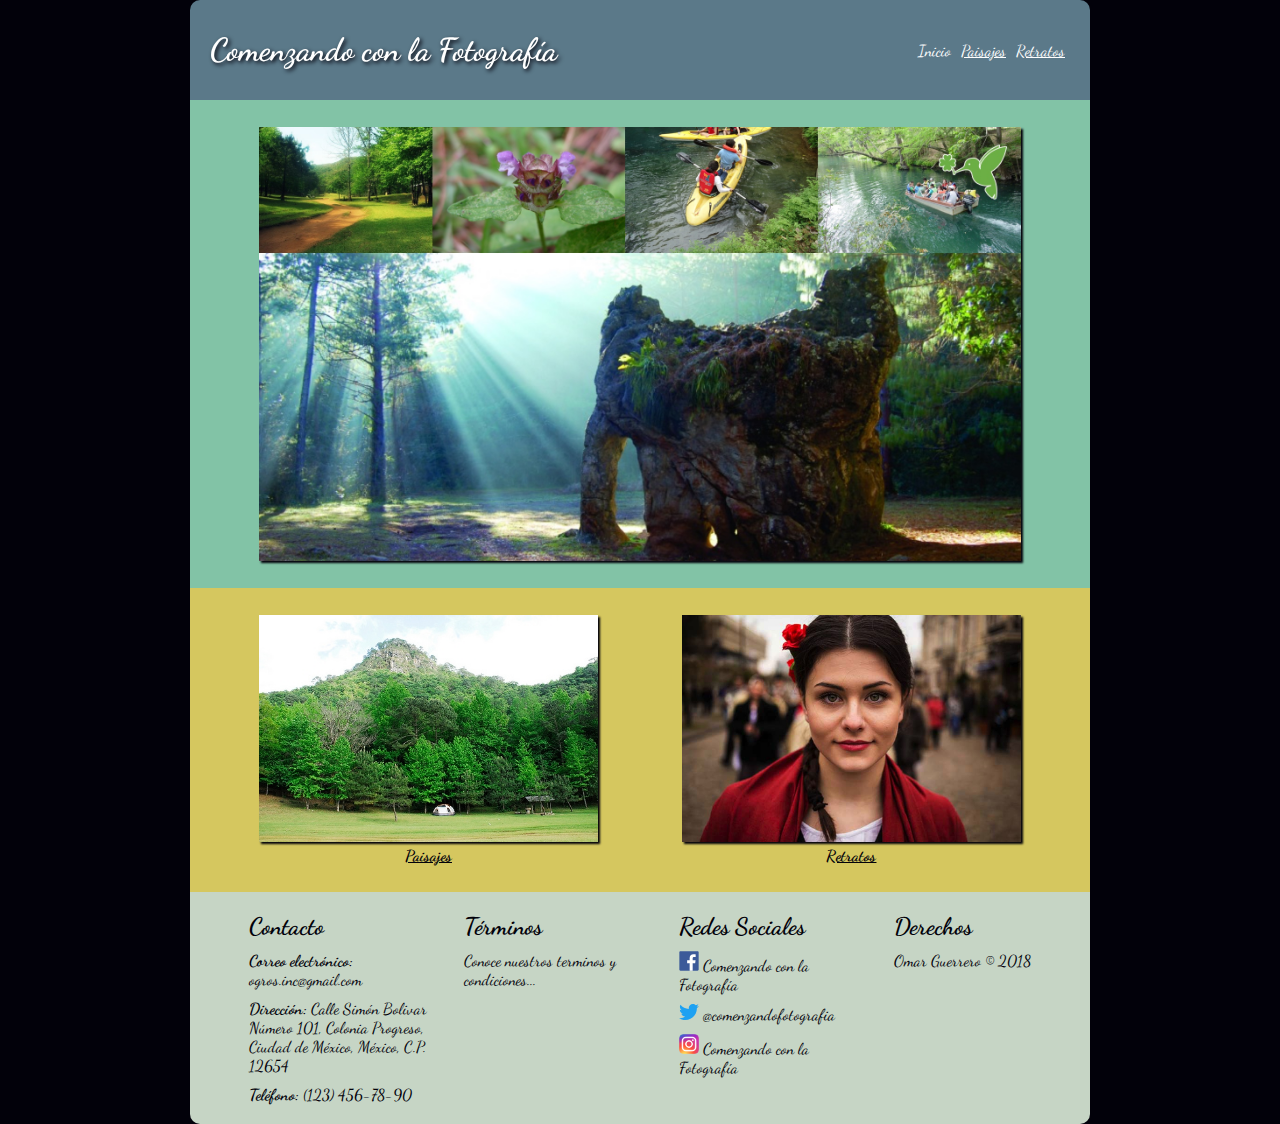
<file: index.html>
<!DOCTYPE html>
<html lang="es">
<head>
	<meta charset="UTF-8">
	<meta name="viewport" content="width=device-width, initial-scale=1.0, user-scalable=no">
	<link rel="stylesheet" href="estilos.css">
	<link href="https://fonts.googleapis.com/css?family=Dancing+Script" rel="stylesheet"> 
	<title>Comenzando con la Fotografía</title>
</head>
<body>
	
	<div class="contenido">
		<header>
			<h1>Comenzando con la Fotografía</h1>
			<nav>
				<ul>
					<li>
						<a href="index.html" class="nav-active">Inicio</a>
					</li>
					<li>
						<a href="paisajes.html">Paisajes</a>
					</li>
					<li>
						<a href="retratos.html">Retratos</a>
					</li>
				</ul>
			</nav>
		</header>

		<div class="img_central">
			<img src="images/el-cielo.jpg" alt="Biosfera del Cielo">
		</div>

		<div class="imgs_sec">
			<a href="paisajes.html">
				<img src="images/paisajes.jpg" alt="Paisajes"  class="rotate">
				Paisajes
			</a>

			<a href="retratos.html">
				<img src="images/retratos.jpg" alt="Retratos" class="translate">
				Retratos
			</a>
			
		</div>

		<footer>
			<ul>
				<h3>Contacto</h3>
				<li><Strong>Correo electrónico: </Strong><a href="mailto:ogros.inc@gmail.com">ogros.inc@gmail.com</a></li>
				<li><Strong>Dirección: </Strong><span>Calle Simón Bolivar Número 101, Colonia Progreso, Ciudad de México, México, C.P. 12654</span></li>
				<li><Strong>Teléfono: </Strong><a href="tel:+521234567890">(123) 456-78-90</a></li>
			</ul>
	
			<ul>
				<h3>Términos</h3>
				<li>Conoce nuestros terminos y condiciones...</li>
			</ul>
	
			<ul>
				<h3>Redes Sociales</h3>
				<li><a href="https://facebook.com/comenzandofotografia" title="Facebook: Comenzando con la Fotografía"> <img src="images/F_icon.svg" alt="Facebook: Comenzando con la Fotografía" title="Facebook: Comenzando con la Fotografía" width="20"> Comenzando con la Fotografía</a></li>
				<li><a href="https://twitter.com/comenzandofotografia" title="Twitter: Comenzando con la Fotografía"> <img src="images/twitter_Logo.svg" alt="Twitter: @comenzandofotografia" title="Twitter: @comenzandofotografia" width="20"> @comenzandofotografia</a></li>
				<li><a href="https://instagram.com/comenzandofotografia" title="Instagram: Comenzando con la Fotografía"> <img src="images/Instagram_logo.png" alt="Instagram: Comenzando con la Fotografía" title="Instagram: Comenzando con la Fotografía" width="20"> Comenzando con la Fotografía</a></li>
			</ul>
	
			<ul>
				<h3>Derechos</h3>
				<li>Omar Guerrero © 2018</li>
			</ul>
		</footer>
		
	</div>

</body>
</html>
</file>
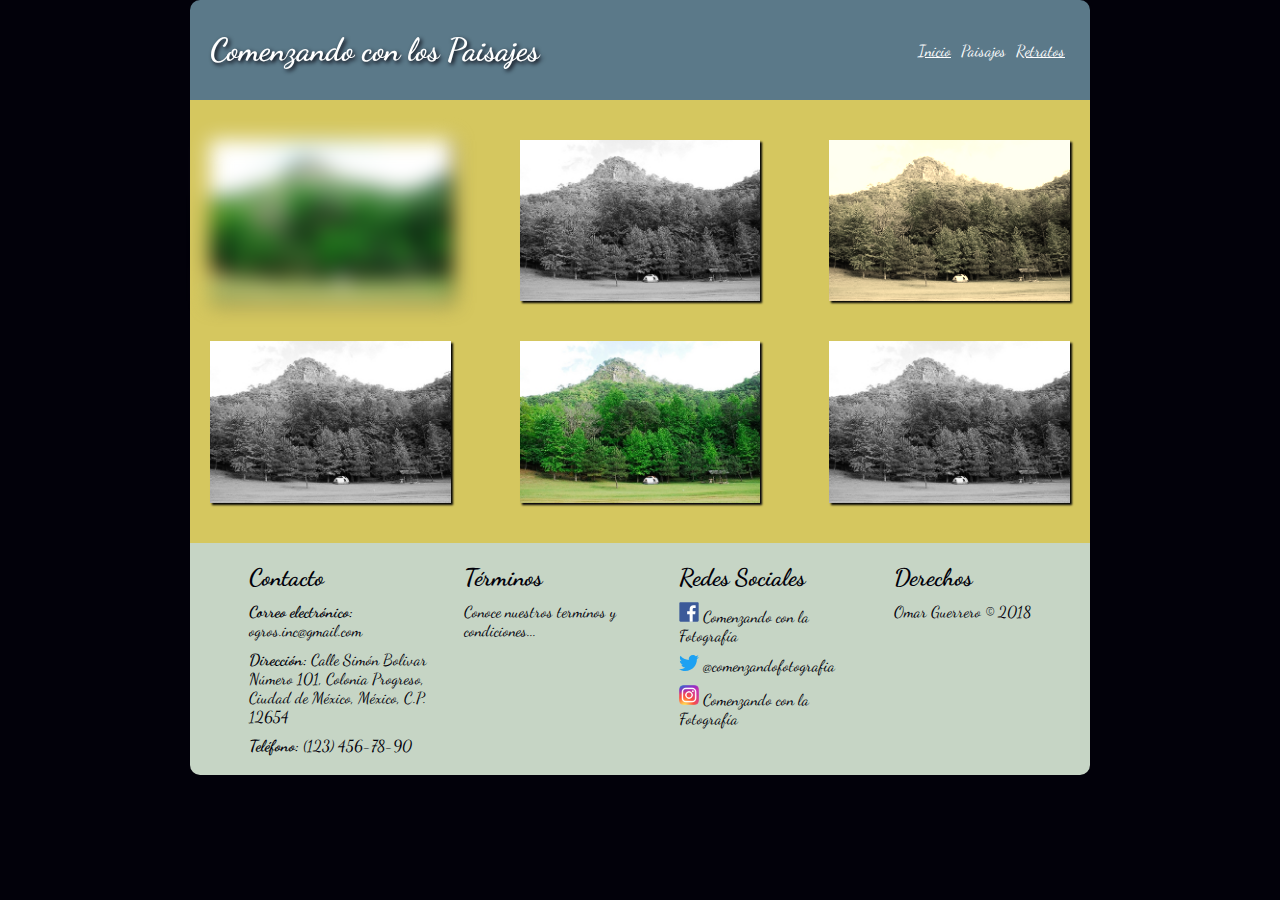
<file: paisajes.html>
<!DOCTYPE html>
<html lang="es">
<head>
	<meta charset="UTF-8">
	<meta name="viewport" content="width=device-width, initial-scale=1.0, user-scalable=no">
	<link rel="stylesheet" href="estilos.css">
	<link href="https://fonts.googleapis.com/css?family=Dancing+Script" rel="stylesheet"> 
	<title>Paisajes</title>
</head>
<body>
	
	<div class="contenido">
		<header>
			<h1>Comenzando con los Paisajes</h1>
			<nav>
				<ul>
					<li>
						<a href="index.html">Inicio</a>
					</li>
					<li>
						<a href="paisajes.html" class="nav-active">Paisajes</a>
					</li>
					<li>
						<a href="retratos.html">Retratos</a>
					</li>
				</ul>
			</nav>
		</header>

		<div class="galeria">
            <img src="images/paisajes.jpg" alt="Paisajes" class="blur">
            <img src="images/paisajes.jpg" alt="Paisajes">
            <img src="images/paisajes.jpg" alt="Paisajes" class="sepia">
            <img src="images/paisajes.jpg" alt="Paisajes">
            <img src="images/paisajes.jpg" alt="Paisajes">
            <img src="images/paisajes.jpg" alt="Paisajes">
            	
		</div>

		<footer>
			<ul>
				<h3>Contacto</h3>
				<li><Strong>Correo electrónico: </Strong><a href="mailto:ogros.inc@gmail.com">ogros.inc@gmail.com</a></li>
				<li><Strong>Dirección: </Strong><span>Calle Simón Bolivar Número 101, Colonia Progreso, Ciudad de México, México, C.P. 12654</span></li>
				<li><Strong>Teléfono: </Strong><a href="tel:+521234567890">(123) 456-78-90</a></li>
			</ul>
	
			<ul>
				<h3>Términos</h3>
				<li>Conoce nuestros terminos y condiciones...</li>
			</ul>
	
			<ul>
				<h3>Redes Sociales</h3>
				<li><a href="https://facebook.com/comenzandofotografia" title="Facebook: Comenzando con la Fotografía"> <img src="images/F_icon.svg" alt="Facebook: Comenzando con la Fotografía" title="Facebook: Comenzando con la Fotografía" width="20"> Comenzando con la Fotografía</a></li>
				<li><a href="https://twitter.com/comenzandofotografia" title="Twitter: Comenzando con la Fotografía"> <img src="images/twitter_Logo.svg" alt="Twitter: @comenzandofotografia" title="Twitter: @comenzandofotografia" width="20"> @comenzandofotografia</a></li>
				<li><a href="https://instagram.com/comenzandofotografia" title="Instagram: Comenzando con la Fotografía"> <img src="images/Instagram_logo.png" alt="Instagram: Comenzando con la Fotografía" title="Instagram: Comenzando con la Fotografía" width="20"> Comenzando con la Fotografía</a></li>
			</ul>
	
			<ul>
				<h3>Derechos</h3>
				<li>Omar Guerrero © 2018</li>
			</ul>
		</footer>
		
	</div>

</body>
</html>
</file>
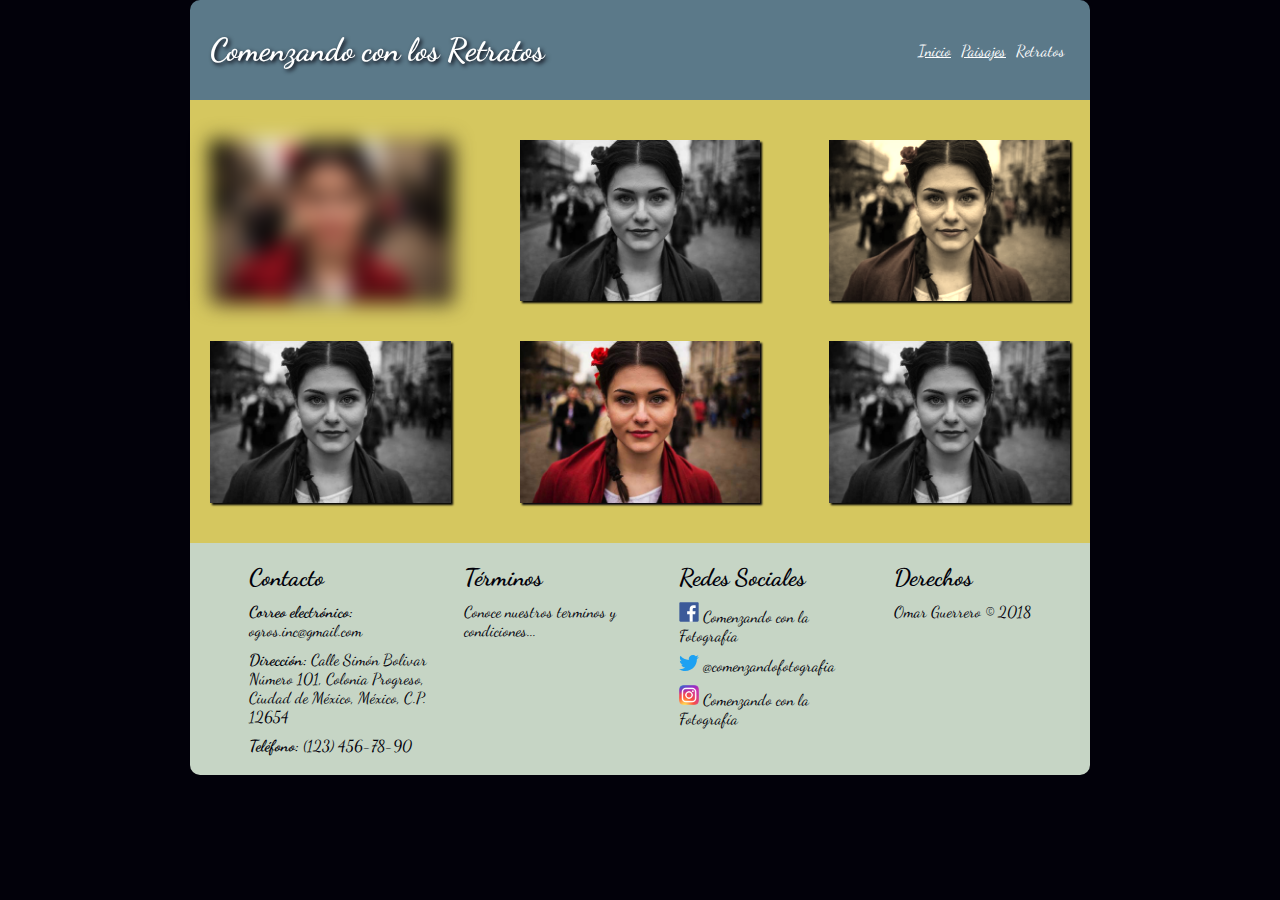
<file: retratos.html>
<!DOCTYPE html>
<html lang="es">
<head>
	<meta charset="UTF-8">
	<meta name="viewport" content="width=device-width, initial-scale=1.0, user-scalable=no">
	<link rel="stylesheet" href="estilos.css">
	<link href="https://fonts.googleapis.com/css?family=Dancing+Script" rel="stylesheet"> 
	<title>Retratos</title>
</head>
<body>
	
	<div class="contenido">
		<header>
			<h1>Comenzando con los Retratos</h1>
			<nav>
				<ul>
					<li>
						<a href="index.html">Inicio</a>
					</li>
					<li>
						<a href="paisajes.html">Paisajes</a>
					</li>
					<li>
						<a href="retratos.html" class="nav-active">Retratos</a>
					</li>
				</ul>
			</nav>
		</header>

		<div class="galeria">
            <img src="images/retratos.jpg" alt="retratos" class="blur">
            <img src="images/retratos.jpg" alt="retratos">
            <img src="images/retratos.jpg" alt="retratos" class="sepia">
            <img src="images/retratos.jpg" alt="retratos">
            <img src="images/retratos.jpg" alt="retratos">
            <img src="images/retratos.jpg" alt="retratos">
            	
		</div>

		<footer>
			<ul>
				<h3>Contacto</h3>
				<li><Strong>Correo electrónico: </Strong><a href="mailto:ogros.inc@gmail.com">ogros.inc@gmail.com</a></li>
				<li><Strong>Dirección: </Strong><span>Calle Simón Bolivar Número 101, Colonia Progreso, Ciudad de México, México, C.P. 12654</span></li>
				<li><Strong>Teléfono: </Strong><a href="tel:+521234567890">(123) 456-78-90</a></li>
			</ul>
	
			<ul>
				<h3>Términos</h3>
				<li>Conoce nuestros terminos y condiciones...</li>
			</ul>
	
			<ul>
				<h3>Redes Sociales</h3>
				<li><a href="https://facebook.com/comenzandofotografia" title="Facebook: Comenzando con la Fotografía"> <img src="images/F_icon.svg" alt="Facebook: Comenzando con la Fotografía" title="Facebook: Comenzando con la Fotografía" width="20"> Comenzando con la Fotografía</a></li>
				<li><a href="https://twitter.com/comenzandofotografia" title="Twitter: Comenzando con la Fotografía"> <img src="images/twitter_Logo.svg" alt="Twitter: @comenzandofotografia" title="Twitter: @comenzandofotografia" width="20"> @comenzandofotografia</a></li>
				<li><a href="https://instagram.com/comenzandofotografia" title="Instagram: Comenzando con la Fotografía"> <img src="images/Instagram_logo.png" alt="Instagram: Comenzando con la Fotografía" title="Instagram: Comenzando con la Fotografía" width="20"> Comenzando con la Fotografía</a></li>
			</ul>
	
			<ul>
				<h3>Derechos</h3>
				<li>Omar Guerrero © 2018</li>
			</ul>
		</footer>
		
	</div>

</body>
</html>
</file>
<file: estilos.css>
* {
    -webkit-box-sizing: border-box;
    box-sizing: border-box;
    margin: 0;
    padding: 0;
}

body {
    background: #02010a;
    font-family: 'Dancing Script', cursive;
}

header {
    color: white;
    background: #5b7989;
    border-radius: 10px 10px 0 0;
    height: 100px;
    padding: 20px;
    display: flex;
    align-items: center;
    justify-content: space-between;
}

header h1 {
    -webkit-filter: drop-shadow(2px 2px 2px #02010a);
    filter: drop-shadow(2px 2px 2px #02010a);
}

nav ul {
    display: flex;
}

nav ul li {
    list-style: none;
    padding: 5px;
}

nav ul li a {
    color: white;
}


/* INICIA CONTENIDO DE LA PAGINA WEB */
.contenido {
    width: 100%;
    max-width: 900px;
    margin: 0 auto;
    animation: intro 1s;
}
@keyframes intro {
    0%{
        margin-top: 150%;
    }
    60%{
        margin-top: -5%;
    }
    100%{
        margin-top: 0;
    }
}

.galeria img,
.imgs_sec img,
.img_central img {
    box-shadow: 2px 2px 2px #02010a;
    width: 100%;
    height: auto;
}

.nav-active {
    text-decoration: none;
}

.img_central {
    width: 100%;
    background: #82c3a6;
    padding: 3%;
    display: flex;
    justify-content: center;
    align-items: center;
}

.img_central img {
    width: 90%;
}

.imgs_sec {
    background: #d5c75f;
    padding: 3%;
    display: flex;
    justify-content: space-around;
}
.imgs_sec a {
    display: block;
    width: 40%;
    text-align: center;
    color: #02010a;
    font-weight: bold;
}

.rotate {
    transition-property: transform, box-shadow, border;
    transition-duration: 1s, 1s, 1s;
}

.rotate:hover {
    transform: rotate(10deg);
    box-shadow: 2px 2px 2px #82c3a6;
    border: 2px solid;
}

.translate {
    transition-property: transform, box-shadow, border;
    transition-duration: 1s, 1s, 1s;
}

.translate:hover {
    transform: translate(20px, -5px);
    box-shadow: 2px 2px 2px #82c3a6;
    border: 2px solid;
}

.galeria {
    background: #d5c75f;
    padding: 20px;
    height: 100%;
    display: flex;
    flex-wrap: wrap;
    justify-content: space-between;
    align-items: space-between;

}

.galeria img {
    height: 100%;
    width: 28%;
    margin: 20px 0;
}
.galeria img:nth-child(even){
    filter: grayscale(100%);
}

.blur {
    filter: blur(10px);
}
.sepia {
    filter: sepia(90%);
}

/* TERMINA CONTENIDO PAGINA WEB */


footer {
    background: #C6d5c5;
    border-radius: 0 0 10px 10px;
    color: #02010a;
    padding: 20px 5%;
    display: flex;
    justify-content: space-around;
}

footer h3 {
    font-size: 1.5em;
}

footer ul {
    max-width: 23%;
}

footer ul li {
    list-style: none;
    margin-top: 10px;
}

footer a {
    color: #02010a;
    text-decoration: none;
}


/* MEDIA QUERIES */
@media only screen and (max-width: 899px){

    header{
        padding: 5px;
        flex-direction: column;
        justify-content: space-around;
    }
    header h1 {
        font-size: 1.6em;
        text-align: center;
    }

    footer {
        width: 100%;
        flex-direction: column;
        align-items: center;
        justify-content: center;
    }
    /* footer h3{
        text-align: center;
    } */
    footer ul {
        width: 100%;
        max-width: 480px;
        padding: 5px;
    }
    
    .imgs_sec{
        flex-direction: column;
    }
    .imgs_sec a {
        width: 100%;
        margin-top: 20px;
    }
    .galeria {
        flex-direction: column;
    }
    .galeria img {
        width: 100%;
    }
}
</file>
